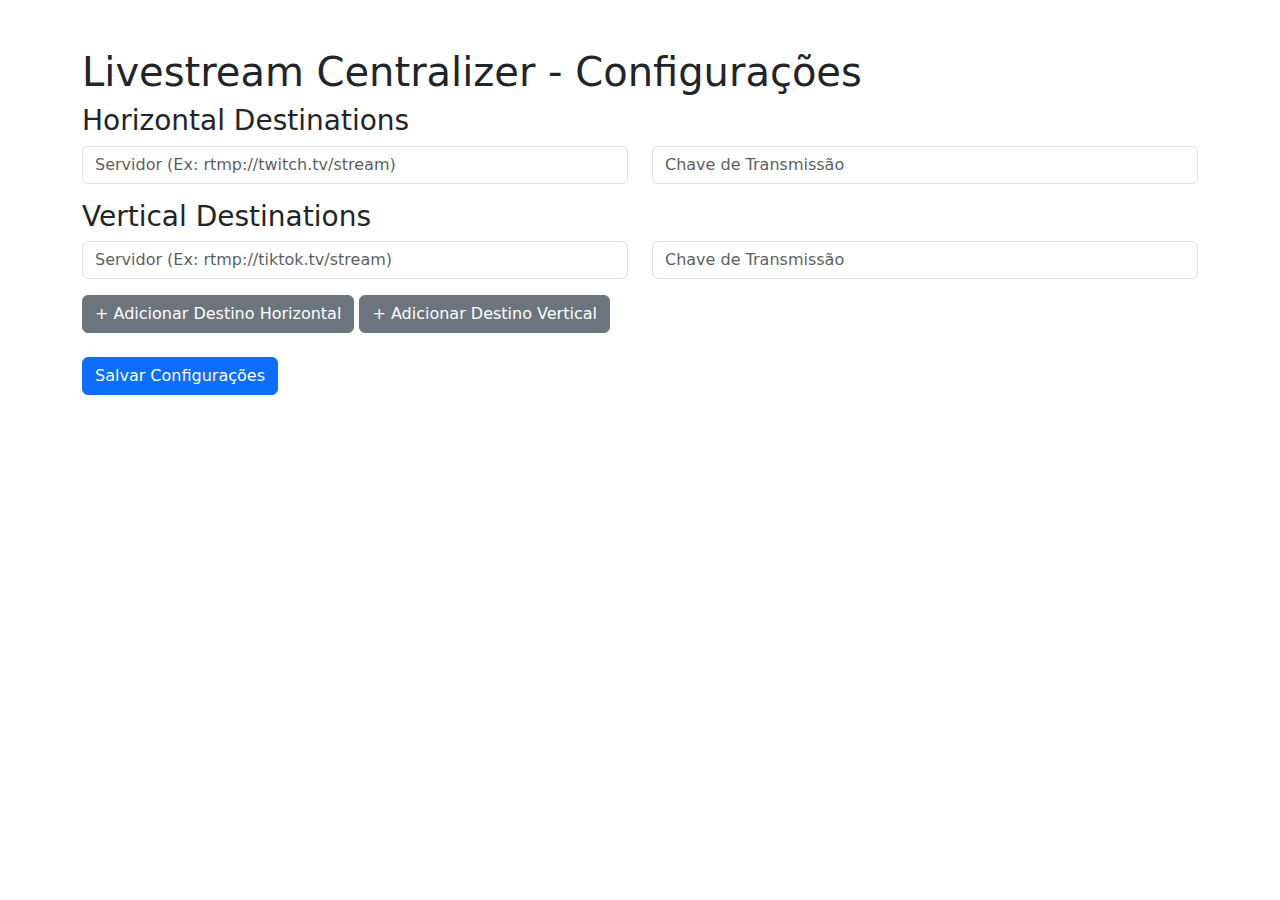
<file: backend/templates/settings.html>
<!DOCTYPE html>
<html lang="en">
<head>
    <meta charset="UTF-8">
    <meta name="viewport" content="width=device-width, initial-scale=1.0">
    <title>Livestream Centralizer - Settings</title>
    <link href="https://cdn.jsdelivr.net/npm/bootstrap@5.3.0-alpha1/dist/css/bootstrap.min.css" rel="stylesheet">
    <script src="https://code.jquery.com/jquery-3.6.0.min.js"></script>
</head>
<body>
    <div class="container mt-5">
        <h1>Livestream Centralizer - Configurações</h1>
        <form method="POST">
            <div id="horizontalDestinations">
                <h3>Horizontal Destinations</h3>
                <div class="destination-entry">
                    <div class="row mb-3">
                        <div class="col">
                            <input type="text" name="horizontal_server[]" class="form-control" placeholder="Servidor (Ex: rtmp://twitch.tv/stream)" required>
                        </div>
                        <div class="col">
                            <input type="text" name="horizontal_key[]" class="form-control" placeholder="Chave de Transmissão" required>
                        </div>
                    </div>
                </div>
            </div>

            <div id="verticalDestinations">
                <h3>Vertical Destinations</h3>
                <div class="destination-entry">
                    <div class="row mb-3">
                        <div class="col">
                            <input type="text" name="vertical_server[]" class="form-control" placeholder="Servidor (Ex: rtmp://tiktok.tv/stream)" required>
                        </div>
                        <div class="col">
                            <input type="text" name="vertical_key[]" class="form-control" placeholder="Chave de Transmissão" required>
                        </div>
                    </div>
                </div>
            </div>

            <button type="button" class="btn btn-secondary" id="addHorizontal">+ Adicionar Destino Horizontal</button>
            <button type="button" class="btn btn-secondary" id="addVertical">+ Adicionar Destino Vertical</button>

            <div class="mt-4">
                <button type="submit" class="btn btn-primary">Salvar Configurações</button>
            </div>
        </form>
    </div>

    <script>
        $(document).ready(function() {
            $('#addHorizontal').click(function() {
                $('#horizontalDestinations').append('<div class="row mb-3 destination-entry"><div class="col"><input type="text" name="horizontal_server[]" class="form-control" placeholder="Servidor (Ex: rtmp://twitch.tv/stream)" required></div><div class="col"><input type="text" name="horizontal_key[]" class="form-control" placeholder="Chave de Transmissão" required></div></div>');
            });

            $('#addVertical').click(function() {
                $('#verticalDestinations').append('<div class="row mb-3 destination-entry"><div class="col"><input type="text" name="vertical_server[]" class="form-control" placeholder="Servidor (Ex: rtmp://tiktok.tv/stream)" required></div><div class="col"><input type="text" name="vertical_key[]" class="form-control" placeholder="Chave de Transmissão" required></div></div>');
            });
        });
    </script>
</body>
</html>
</file>
